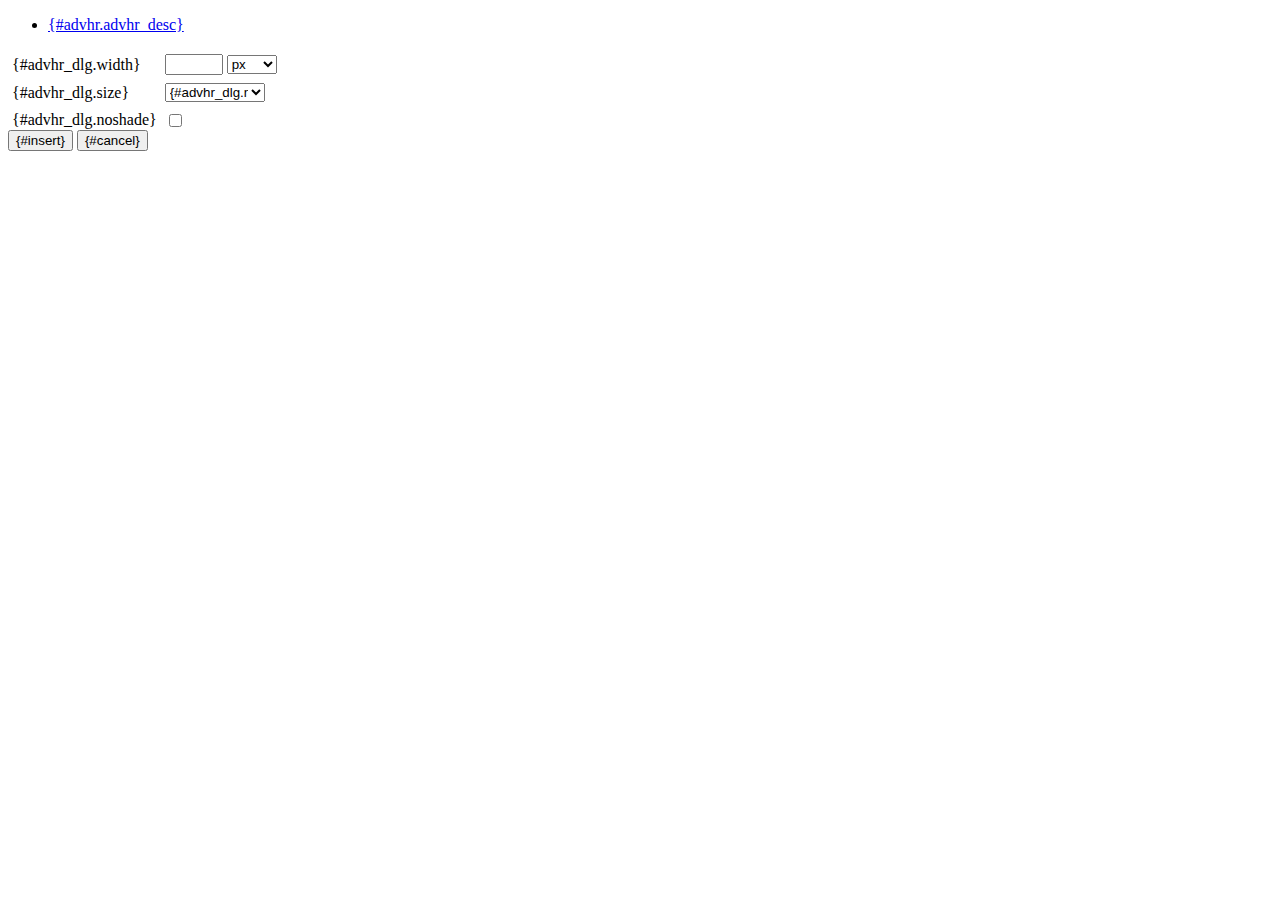
<file: src/main/webapp/js/lib/tiny_mce/plugins/advhr/rule.htm>
<!DOCTYPE html PUBLIC "-//W3C//DTD XHTML 1.0 Strict//EN" "http://www.w3.org/TR/xhtml1/DTD/xhtml1-strict.dtd">
<html xmlns="http://www.w3.org/1999/xhtml">
<head>
	<title>{#advhr.advhr_desc}</title>
	<script type="text/javascript" src="../../tiny_mce_popup.js"></script>
	<script type="text/javascript" src="js/rule.js"></script>
	<script type="text/javascript" src="../../utils/mctabs.js"></script>
	<script type="text/javascript" src="../../utils/form_utils.js"></script>
	<link href="css/advhr.css" rel="stylesheet" type="text/css" />
</head>
<body role="application">
<form onsubmit="AdvHRDialog.update();return false;" action="#">
	<div class="tabs">
		<ul>
			<li id="general_tab" class="current" aria-controls="general_panel"><span><a href="javascript:mcTabs.displayTab('general_tab','general_panel');" onmousedown="return false;">{#advhr.advhr_desc}</a></span></li>
		</ul>
	</div>

	<div class="panel_wrapper">
		<div id="general_panel" class="panel current">
			<table role="presentation" border="0" cellpadding="4" cellspacing="0">
					<tr role="group" aria-labelledby="width_label">
						<td><label id="width_label" for="width">{#advhr_dlg.width}</label></td>
						<td class="nowrap">
							<input id="width" name="width" type="text" value="" class="mceFocus" />
							<span style="display:none;" id="width_unit_label">{#advhr_dlg.widthunits}</span>
							<select name="width2" id="width2" aria-labelledby="width_unit_label">
								<option value="">px</option>
								<option value="%">%</option>
							</select>
						</td>
					</tr>
					<tr>
						<td><label for="size">{#advhr_dlg.size}</label></td>
						<td><select id="size" name="size">
							<option value="">{#advhr_dlg.normal}</option>
							<option value="1">1</option>
							<option value="2">2</option>
							<option value="3">3</option>
							<option value="4">4</option>
							<option value="5">5</option>
						</select></td>
					</tr>
					<tr>
						<td><label for="noshade">{#advhr_dlg.noshade}</label></td>
						<td><input type="checkbox" name="noshade" id="noshade" class="radio" /></td>
					</tr>
			</table>
		</div>
	</div>

	<div class="mceActionPanel">
		<input type="submit" id="insert" name="insert" value="{#insert}" />
		<input type="button" id="cancel" name="cancel" value="{#cancel}" onclick="tinyMCEPopup.close();" />
	</div>
</form>
</body>
</html>
</file>
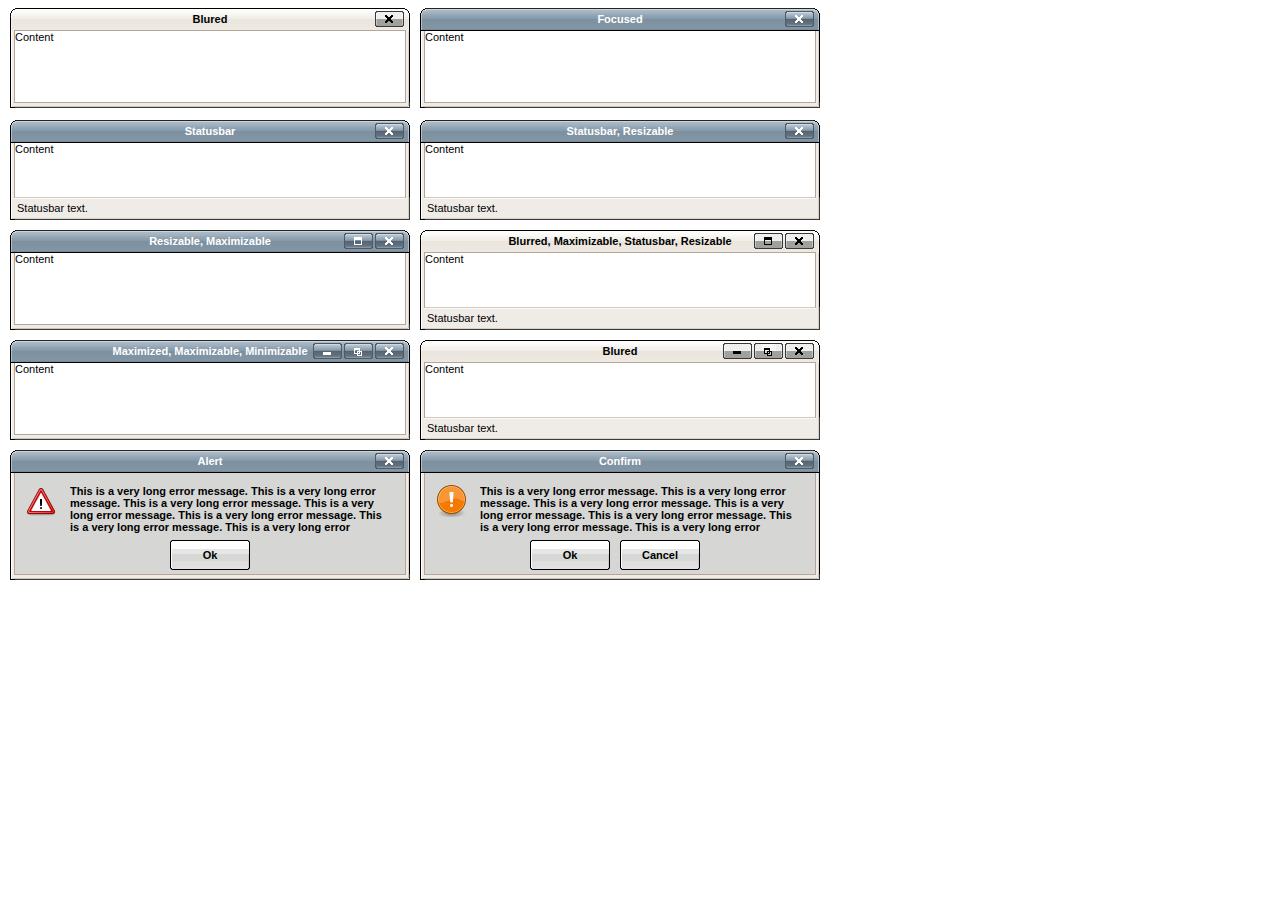
<file: src/main/webapp/js/lib/tiny_mce/plugins/inlinepopups/template.htm>
<!-- <!DOCTYPE html PUBLIC "-//W3C//DTD XHTML 1.0 Strict//EN" "http://www.w3.org/TR/xhtml1/DTD/xhtml1-strict.dtd"> -->
<html xmlns="http://www.w3.org/1999/xhtml">
<head>
<title>Template for dialogs</title>
<link rel="stylesheet" type="text/css" href="skins/clearlooks2/window.css" />
</head>
<body>

<div class="mceEditor">
	<div class="clearlooks2" style="width:400px; height:100px; left:10px;">
		<div class="mceWrapper">
			<div class="mceTop">
				<div class="mceLeft"></div>
				<div class="mceCenter"></div>
				<div class="mceRight"></div>
				<span>Blured</span>
			</div>

			<div class="mceMiddle">
				<div class="mceLeft"></div>
				<span>Content</span>
				<div class="mceRight"></div>
			</div>

			<div class="mceBottom">
				<div class="mceLeft"></div>
				<div class="mceCenter"></div>
				<div class="mceRight"></div>
				<span>Statusbar text.</span>
			</div>

			<a class="mceMove" href="#"></a>
			<a class="mceMin" href="#"></a>
			<a class="mceMax" href="#"></a>
			<a class="mceMed" href="#"></a>
			<a class="mceClose" href="#"></a>
			<a class="mceResize mceResizeN" href="#"></a>
			<a class="mceResize mceResizeS" href="#"></a>
			<a class="mceResize mceResizeW" href="#"></a>
			<a class="mceResize mceResizeE" href="#"></a>
			<a class="mceResize mceResizeNW" href="#"></a>
			<a class="mceResize mceResizeNE" href="#"></a>
			<a class="mceResize mceResizeSW" href="#"></a>
			<a class="mceResize mceResizeSE" href="#"></a>
		</div>
	</div>

	<div class="clearlooks2" style="width:400px; height:100px; left:420px;">
		<div class="mceWrapper mceMovable mceFocus">
			<div class="mceTop">
				<div class="mceLeft"></div>
				<div class="mceCenter"></div>
				<div class="mceRight"></div>
				<span>Focused</span>
			</div>

			<div class="mceMiddle">
				<div class="mceLeft"></div>
				<span>Content</span>
				<div class="mceRight"></div>
			</div>

			<div class="mceBottom">
				<div class="mceLeft"></div>
				<div class="mceCenter"></div>
				<div class="mceRight"></div>
				<span>Statusbar text.</span>
			</div>

			<a class="mceMove" href="#"></a>
			<a class="mceMin" href="#"></a>
			<a class="mceMax" href="#"></a>
			<a class="mceMed" href="#"></a>
			<a class="mceClose" href="#"></a>
			<a class="mceResize mceResizeN" href="#"></a>
			<a class="mceResize mceResizeS" href="#"></a>
			<a class="mceResize mceResizeW" href="#"></a>
			<a class="mceResize mceResizeE" href="#"></a>
			<a class="mceResize mceResizeNW" href="#"></a>
			<a class="mceResize mceResizeNE" href="#"></a>
			<a class="mceResize mceResizeSW" href="#"></a>
			<a class="mceResize mceResizeSE" href="#"></a>
		</div>
	</div>

	<div class="clearlooks2" style="width:400px; height:100px; left:10px; top:120px;">
		<div class="mceWrapper mceMovable mceFocus mceStatusbar">
			<div class="mceTop">
				<div class="mceLeft"></div>
				<div class="mceCenter"></div>
				<div class="mceRight"></div>
				<span>Statusbar</span>
			</div>

			<div class="mceMiddle">
				<div class="mceLeft"></div>
				<span>Content</span>
				<div class="mceRight"></div>
			</div>

			<div class="mceBottom">
				<div class="mceLeft"></div>
				<div class="mceCenter"></div>
				<div class="mceRight"></div>
				<span>Statusbar text.</span>
			</div>

			<a class="mceMove" href="#"></a>
			<a class="mceMin" href="#"></a>
			<a class="mceMax" href="#"></a>
			<a class="mceMed" href="#"></a>
			<a class="mceClose" href="#"></a>
			<a class="mceResize mceResizeN" href="#"></a>
			<a class="mceResize mceResizeS" href="#"></a>
			<a class="mceResize mceResizeW" href="#"></a>
			<a class="mceResize mceResizeE" href="#"></a>
			<a class="mceResize mceResizeNW" href="#"></a>
			<a class="mceResize mceResizeNE" href="#"></a>
			<a class="mceResize mceResizeSW" href="#"></a>
			<a class="mceResize mceResizeSE" href="#"></a>
		</div>
	</div>

	<div class="clearlooks2" style="width:400px; height:100px; left:420px; top:120px;">
		<div class="mceWrapper mceMovable mceFocus mceStatusbar mceResizable">
			<div class="mceTop">
				<div class="mceLeft"></div>
				<div class="mceCenter"></div>
				<div class="mceRight"></div>
				<span>Statusbar, Resizable</span>
			</div>

			<div class="mceMiddle">
				<div class="mceLeft"></div>
				<span>Content</span>
				<div class="mceRight"></div>
			</div>

			<div class="mceBottom">
				<div class="mceLeft"></div>
				<div class="mceCenter"></div>
				<div class="mceRight"></div>
				<span>Statusbar text.</span>
			</div>

			<a class="mceMove" href="#"></a>
			<a class="mceMin" href="#"></a>
			<a class="mceMax" href="#"></a>
			<a class="mceMed" href="#"></a>
			<a class="mceClose" href="#"></a>
			<a class="mceResize mceResizeN" href="#"></a>
			<a class="mceResize mceResizeS" href="#"></a>
			<a class="mceResize mceResizeW" href="#"></a>
			<a class="mceResize mceResizeE" href="#"></a>
			<a class="mceResize mceResizeNW" href="#"></a>
			<a class="mceResize mceResizeNE" href="#"></a>
			<a class="mceResize mceResizeSW" href="#"></a>
			<a class="mceResize mceResizeSE" href="#"></a>
		</div>
	</div>

	<div class="clearlooks2" style="width:400px; height:100px; left:10px; top:230px;">
		<div class="mceWrapper mceMovable mceFocus mceResizable mceMaximizable">
			<div class="mceTop">
				<div class="mceLeft"></div>
				<div class="mceCenter"></div>
				<div class="mceRight"></div>
				<span>Resizable, Maximizable</span>
			</div>

			<div class="mceMiddle">
				<div class="mceLeft"></div>
				<span>Content</span>
				<div class="mceRight"></div>
			</div>

			<div class="mceBottom">
				<div class="mceLeft"></div>
				<div class="mceCenter"></div>
				<div class="mceRight"></div>
				<span>Statusbar text.</span>
			</div>

			<a class="mceMove" href="#"></a>
			<a class="mceMin" href="#"></a>
			<a class="mceMax" href="#"></a>
			<a class="mceMed" href="#"></a>
			<a class="mceClose" href="#"></a>
			<a class="mceResize mceResizeN" href="#"></a>
			<a class="mceResize mceResizeS" href="#"></a>
			<a class="mceResize mceResizeW" href="#"></a>
			<a class="mceResize mceResizeE" href="#"></a>
			<a class="mceResize mceResizeNW" href="#"></a>
			<a class="mceResize mceResizeNE" href="#"></a>
			<a class="mceResize mceResizeSW" href="#"></a>
			<a class="mceResize mceResizeSE" href="#"></a>
		</div>
	</div>

	<div class="clearlooks2" style="width:400px; height:100px; left:420px; top:230px;">
		<div class="mceWrapper mceMovable mceStatusbar mceResizable mceMaximizable">
			<div class="mceTop">
				<div class="mceLeft"></div>
				<div class="mceCenter"></div>
				<div class="mceRight"></div>
				<span>Blurred, Maximizable, Statusbar, Resizable</span>
			</div>

			<div class="mceMiddle">
				<div class="mceLeft"></div>
				<span>Content</span>
				<div class="mceRight"></div>
			</div>

			<div class="mceBottom">
				<div class="mceLeft"></div>
				<div class="mceCenter"></div>
				<div class="mceRight"></div>
				<span>Statusbar text.</span>
			</div>

			<a class="mceMove" href="#"></a>
			<a class="mceMin" href="#"></a>
			<a class="mceMax" href="#"></a>
			<a class="mceMed" href="#"></a>
			<a class="mceClose" href="#"></a>
			<a class="mceResize mceResizeN" href="#"></a>
			<a class="mceResize mceResizeS" href="#"></a>
			<a class="mceResize mceResizeW" href="#"></a>
			<a class="mceResize mceResizeE" href="#"></a>
			<a class="mceResize mceResizeNW" href="#"></a>
			<a class="mceResize mceResizeNE" href="#"></a>
			<a class="mceResize mceResizeSW" href="#"></a>
			<a class="mceResize mceResizeSE" href="#"></a>
		</div>
	</div>

	<div class="clearlooks2" style="width:400px; height:100px; left:10px; top:340px;">
		<div class="mceWrapper mceMovable mceFocus mceResizable mceMaximized mceMinimizable mceMaximizable">
			<div class="mceTop">
				<div class="mceLeft"></div>
				<div class="mceCenter"></div>
				<div class="mceRight"></div>
				<span>Maximized, Maximizable, Minimizable</span>
			</div>

			<div class="mceMiddle">
				<div class="mceLeft"></div>
				<span>Content</span>
				<div class="mceRight"></div>
			</div>

			<div class="mceBottom">
				<div class="mceLeft"></div>
				<div class="mceCenter"></div>
				<div class="mceRight"></div>
				<span>Statusbar text.</span>
			</div>

			<a class="mceMove" href="#"></a>
			<a class="mceMin" href="#"></a>
			<a class="mceMax" href="#"></a>
			<a class="mceMed" href="#"></a>
			<a class="mceClose" href="#"></a>
			<a class="mceResize mceResizeN" href="#"></a>
			<a class="mceResize mceResizeS" href="#"></a>
			<a class="mceResize mceResizeW" href="#"></a>
			<a class="mceResize mceResizeE" href="#"></a>
			<a class="mceResize mceResizeNW" href="#"></a>
			<a class="mceResize mceResizeNE" href="#"></a>
			<a class="mceResize mceResizeSW" href="#"></a>
			<a class="mceResize mceResizeSE" href="#"></a>
		</div>
	</div>

	<div class="clearlooks2" style="width:400px; height:100px; left:420px; top:340px;">
		<div class="mceWrapper mceMovable mceStatusbar mceResizable mceMaximized mceMinimizable mceMaximizable">
			<div class="mceTop">
				<div class="mceLeft"></div>
				<div class="mceCenter"></div>
				<div class="mceRight"></div>
				<span>Blured</span>
			</div>

			<div class="mceMiddle">
				<div class="mceLeft"></div>
				<span>Content</span>
				<div class="mceRight"></div>
			</div>

			<div class="mceBottom">
				<div class="mceLeft"></div>
				<div class="mceCenter"></div>
				<div class="mceRight"></div>
				<span>Statusbar text.</span>
			</div>

			<a class="mceMove" href="#"></a>
			<a class="mceMin" href="#"></a>
			<a class="mceMax" href="#"></a>
			<a class="mceMed" href="#"></a>
			<a class="mceClose" href="#"></a>
			<a class="mceResize mceResizeN" href="#"></a>
			<a class="mceResize mceResizeS" href="#"></a>
			<a class="mceResize mceResizeW" href="#"></a>
			<a class="mceResize mceResizeE" href="#"></a>
			<a class="mceResize mceResizeNW" href="#"></a>
			<a class="mceResize mceResizeNE" href="#"></a>
			<a class="mceResize mceResizeSW" href="#"></a>
			<a class="mceResize mceResizeSE" href="#"></a>
		</div>
	</div>

	<div class="clearlooks2" style="width:400px; height:130px; left:10px; top:450px;">
		<div class="mceWrapper mceMovable mceFocus mceModal mceAlert">
			<div class="mceTop">
				<div class="mceLeft"></div>
				<div class="mceCenter"></div>
				<div class="mceRight"></div>
				<span>Alert</span>
			</div>

			<div class="mceMiddle">
				<div class="mceLeft"></div>
				<span>
					This is a very long error message. This is a very long error message.
					This is a very long error message. This is a very long error message.
					This is a very long error message. This is a very long error message.
					This is a very long error message. This is a very long error message.
					This is a very long error message. This is a very long error message.
					This is a very long error message. This is a very long error message.
				</span>
				<div class="mceRight"></div>
				<div class="mceIcon"></div>
			</div>

			<div class="mceBottom">
				<div class="mceLeft"></div>
				<div class="mceCenter"></div>
				<div class="mceRight"></div>
			</div>

			<a class="mceMove" href="#"></a>
			<a class="mceButton mceOk" href="#">Ok</a>
			<a class="mceClose" href="#"></a>
		</div>
	</div>

	<div class="clearlooks2" style="width:400px; height:130px; left:420px; top:450px;">
		<div class="mceWrapper mceMovable mceFocus mceModal mceConfirm">
			<div class="mceTop">
				<div class="mceLeft"></div>
				<div class="mceCenter"></div>
				<div class="mceRight"></div>
				<span>Confirm</span>
			</div>

			<div class="mceMiddle">
				<div class="mceLeft"></div>
				<span>
					This is a very long error message. This is a very long error message.
					This is a very long error message. This is a very long error message.
					This is a very long error message. This is a very long error message.
					This is a very long error message. This is a very long error message.
					This is a very long error message. This is a very long error message.
					This is a very long error message. This is a very long error message.
					</span>
				<div class="mceRight"></div>
				<div class="mceIcon"></div>
			</div>

			<div class="mceBottom">
				<div class="mceLeft"></div>
				<div class="mceCenter"></div>
				<div class="mceRight"></div>
			</div>

			<a class="mceMove" href="#"></a>
			<a class="mceButton mceOk" href="#">Ok</a>
			<a class="mceButton mceCancel" href="#">Cancel</a>
			<a class="mceClose" href="#"></a>
		</div>
	</div>
</div>

</body>
</html>
</file>
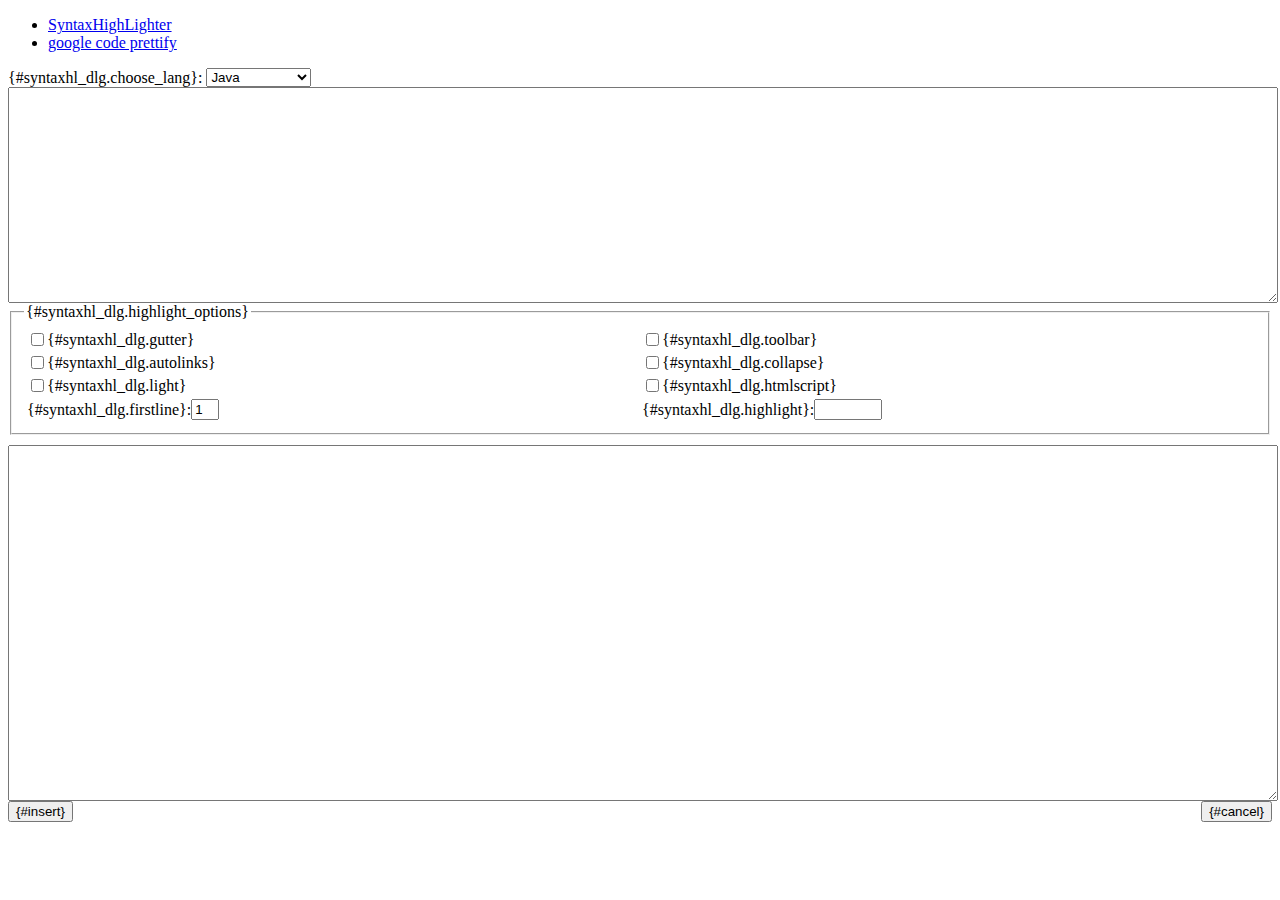
<file: src/main/webapp/js/lib/tiny_mce/plugins/syntaxhl/syntaxhl.htm>
<!DOCTYPE html PUBLIC "-//W3C//DTD XHTML 1.0 Transitional//EN" "http://www.w3.org/TR/xhtml1/DTD/xhtml1-transitional.dtd">
<html xmlns="http://www.w3.org/1999/xhtml">
    <head>
        <title>{#syntaxhl_dlg.title}</title>
        <script type="text/javascript" src="../../tiny_mce_popup.js"></script>
        <script type="text/javascript" src="../../utils/mctabs.js"></script>
        <script type="text/javascript" src="syntaxhl.js"></script>
        <style type="text/css" media="screen">
            input {
                vertical-align: middle;
            }
            label {
                vertical-align: middle;
            }
            fieldset {
                margin-bottom: 10px;
            }
            textarea {
                width: 100%; 
                height: 100%; 
                font-family: 'Courier New',Courier,mono; 
                font-size: 12px;
            }
            .panel_wrapper div.current {
                height: auto;
            }
        </style>
    </head>
    <body>
        <form onsubmit="SyntaxHLDialog.insert(); return false;" action="#">
            <div class="tabs">
                <ul>
                    <li id="general_tab" class="current" aria-controls="general_panel">
                        <span>
                            <a href="javascript:mcTabs.displayTab('general_tab','general_panel');"
                               onmousedown="return false;">
                                SyntaxHighLighter
                            </a>
                        </span>
                    </li>
                    <li id="appearance_tab" aria-controls="appearance_panel">
                        <span>
                            <a href="javascript:mcTabs.displayTab('appearance_tab','appearance_panel');" 
                               onmousedown="return false;">
                                google code prettify
                            </a>
                        </span>
                    </li>
                </ul>
            </div>
            <div class="panel_wrapper">
                <div id="general_panel" class="panel current">
                    <label for="syntaxhl_language">{#syntaxhl_dlg.choose_lang}:</label>	
                    <select name="syntaxhl_language" id="syntaxhl_language">
                        <option value="applescript">Apple Script</option>
                        <option value="actionscript3">Action Script3</option>
                        <option value="bash">Bash</option>
                        <option value="coldfusion">Cold Fusion</option>
                        <option value="cpp">C++</option>
                        <option value="c#">C#</option>
                        <option value="css">CSS</option>
                        <option value="delphi">Delphi</option>
                        <option value="diff">Diff</option>
                        <option value="erl">Erlang</option>
                        <option value="groovy">Groovy</option>
                        <option value="java" selected="selected">Java</option>
                        <option value="jfx">JavaFX</option>
                        <option value="js">JavaScript</option>
                        <option value="perl">Perl</option>
                        <option value="php">PHP</option>
                        <option value="plain">Plain</option>
                        <option value="ps">PowerShell</option>
                        <option value="py">Python</option>
                        <option value="ruby">Ruby</option>
                        <option value="sass">Sass</option>
                        <option value="scala">Scala</option>
                        <option value="sql">SQL</option>
                        <option value="vb">Visual Basic</option>
                        <option value="xml">XML</option>
                    </select>

                    <textarea name="syntaxhl_code" id="syntaxhl_code" rows="15" cols="100" class="mceFocus"></textarea>

                    <fieldset id="syntaxhl_options">
                        <legend>{#syntaxhl_dlg.highlight_options}</legend>

                        <table border="0" width="100%">
                            <tr>
                                <td width="50%"><input type="checkbox" name="syntaxhl_gutter" id="syntaxhl_gutter" /><label for="syntaxhl_gutter" >{#syntaxhl_dlg.gutter}</label></td>
                                <td><input type="checkbox" name="syntaxhl_toolbar" id="syntaxhl_toolbar" /><label for="syntaxhl_toolbar" >{#syntaxhl_dlg.toolbar}</label></td>
                            </tr>
                            <tr>
                                <td><input type="checkbox" name="syntaxhl_autolinks" id="syntaxhl_autolinks" /><label for="syntaxhl_autolinks" >{#syntaxhl_dlg.autolinks}</label></td>
                                <td><input type="checkbox" name="syntaxhl_collapse" id="syntaxhl_collapse" /><label for="syntaxhl_collapse" >{#syntaxhl_dlg.collapse}</label></td>
                            </tr><!--tr>
                                <td><input type="checkbox" name="syntaxhl_ruler" id="syntaxhl_ruler" /><label for="syntaxhl_ruler" >{#syntaxhl_dlg.ruler}</label></td>
                                <td><input type="checkbox" name="syntaxhl_wrap_lines" id="syntaxhl_wrap_lines" /><label for="syntaxhl_wrap_lines" >{#syntaxhl_dlg.wrap_lines}</label></td>
                            </tr-->
                            <tr>
                                <td><input type="checkbox" name="syntaxhl_light" id="syntaxhl_light" /><label for="syntaxhl_light" >{#syntaxhl_dlg.light}</label></td>
                                <td><input type="checkbox" name="syntaxhl_htmlscript" id="syntaxhl_htmlscript" /><label for="syntaxhl_htmlscript" >{#syntaxhl_dlg.htmlscript}</label></td>
                            </tr>
                            <tr>
                                <td><label for="syntaxhl_firstline">{#syntaxhl_dlg.firstline}:</label><input type="text" name="syntaxhl_firstline" id="syntaxhl_firstline" value="1" style="width:20px;" /></td>
                                <td><label for="syntaxhl_highlight">{#syntaxhl_dlg.highlight}:</label><input type="text" name="syntaxhl_highlight" id="syntaxhl_highlight" style="width:60px;" /></td>
                            </tr>
                        </table>	
                    </fieldset>
                </div>

                <div id="appearance_panel" class="panel">
                    <textarea name="prettify_code" id="prettify_code" rows="25" cols="100" class="mceFocus"></textarea>
                </div>
            </div>


            <div class="mceActionPanel">
                <div style="float: left">
                    <input type="submit" id="insert" name="insert" value="{#insert}" />
                </div>
                <div style="float: right">
                    <input type="button" id="cancel" name="cancel" value="{#cancel}" onclick="tinyMCEPopup.close();" />
                </div>
            </div>
        </form>
    </body>
</html>
</file>
<file: src/main/webapp/js/lib/tiny_mce/plugins/advhr/css/advhr.css>
input.radio {border:1px none #000; background:transparent; vertical-align:middle;}
.panel_wrapper div.current {height:80px;}
#width {width:50px; vertical-align:middle;}
#width2 {width:50px; vertical-align:middle;}
#size {width:100px;}
</file>
<file: src/main/webapp/js/lib/tiny_mce/plugins/inlinepopups/skins/clearlooks2/window.css>
/* Clearlooks 2 */

/* Reset */
.clearlooks2, .clearlooks2 div, .clearlooks2 span, .clearlooks2 a {vertical-align:baseline; text-align:left; position:absolute; border:0; padding:0; margin:0; background:transparent; font-family:Arial,Verdana; font-size:11px; color:#000; text-decoration:none; font-weight:normal; width:auto; height:auto; overflow:hidden; display:block}

/* General */
.clearlooks2 {position:absolute; direction:ltr}
.clearlooks2 .mceWrapper {position:static}
.mceEventBlocker {position:fixed; left:0; top:0; background:url(img/horizontal.gif) no-repeat 0 -75px; width:100%; height:100%}
.clearlooks2 .mcePlaceHolder {border:1px solid #000; background:#888; top:0; left:0; opacity:0.5; -ms-filter:'alpha(opacity=50)'; filter:alpha(opacity=50)}
.clearlooks2_modalBlocker {position:fixed; left:0; top:0; width:100%; height:100%; background:#FFF; opacity:0.6; -ms-filter:'alpha(opacity=60)'; filter:alpha(opacity=60); display:none}

/* Top */
.clearlooks2 .mceTop, .clearlooks2 .mceTop div {top:0; width:100%; height:23px}
.clearlooks2 .mceTop .mceLeft {width:6px; background:url(img/corners.gif)}
.clearlooks2 .mceTop .mceCenter {right:6px; width:100%; height:23px; background:url(img/horizontal.gif) 12px 0; clip:rect(auto auto auto 12px)}
.clearlooks2 .mceTop .mceRight {right:0; width:6px; height:23px; background:url(img/corners.gif) -12px 0}
.clearlooks2 .mceTop span {width:100%; text-align:center; vertical-align:middle; line-height:23px; font-weight:bold}
.clearlooks2 .mceFocus .mceTop .mceLeft {background:url(img/corners.gif) -6px 0}
.clearlooks2 .mceFocus .mceTop .mceCenter {background:url(img/horizontal.gif) 0 -23px}
.clearlooks2 .mceFocus .mceTop .mceRight {background:url(img/corners.gif) -18px 0}
.clearlooks2 .mceFocus .mceTop span {color:#FFF}

/* Middle */
.clearlooks2 .mceMiddle, .clearlooks2 .mceMiddle div {top:0}
.clearlooks2 .mceMiddle {width:100%; height:100%; clip:rect(23px auto auto auto)}
.clearlooks2 .mceMiddle .mceLeft {left:0; width:5px; height:100%; background:url(img/vertical.gif) -5px 0}
.clearlooks2 .mceMiddle span {top:23px; left:5px; width:100%; height:100%; background:#FFF}
.clearlooks2 .mceMiddle .mceRight {right:0; width:5px; height:100%; background:url(img/vertical.gif)}

/* Bottom */
.clearlooks2 .mceBottom, .clearlooks2 .mceBottom div {height:6px}
.clearlooks2 .mceBottom {left:0; bottom:0; width:100%}
.clearlooks2 .mceBottom div {top:0}
.clearlooks2 .mceBottom .mceLeft {left:0; width:5px; background:url(img/corners.gif) -34px -6px}
.clearlooks2 .mceBottom .mceCenter {left:5px; width:100%; background:url(img/horizontal.gif) 0 -46px}
.clearlooks2 .mceBottom .mceRight {right:0; width:5px; background: url(img/corners.gif) -34px 0}
.clearlooks2 .mceBottom span {display:none}
.clearlooks2 .mceStatusbar .mceBottom, .clearlooks2 .mceStatusbar .mceBottom div {height:23px}
.clearlooks2 .mceStatusbar .mceBottom .mceLeft {background:url(img/corners.gif) -29px 0}
.clearlooks2 .mceStatusbar .mceBottom .mceCenter {background:url(img/horizontal.gif) 0 -52px}
.clearlooks2 .mceStatusbar .mceBottom .mceRight {background:url(img/corners.gif) -24px 0}
.clearlooks2 .mceStatusbar .mceBottom span {display:block; left:7px; font-family:Arial, Verdana; font-size:11px; line-height:23px}

/* Actions */
.clearlooks2 a {width:29px; height:16px; top:3px;}
.clearlooks2 .mceClose {right:6px; background:url(img/buttons.gif) -87px 0}
.clearlooks2 .mceMin {display:none; right:68px; background:url(img/buttons.gif) 0 0}
.clearlooks2 .mceMed {display:none; right:37px; background:url(img/buttons.gif) -29px 0}
.clearlooks2 .mceMax {display:none; right:37px; background:url(img/buttons.gif) -58px 0}
.clearlooks2 .mceMove {display:none;width:100%;cursor:move;background:url(img/corners.gif) no-repeat -100px -100px}
.clearlooks2 .mceMovable .mceMove {display:block}
.clearlooks2 .mceFocus .mceClose {right:6px; background:url(img/buttons.gif) -87px -16px}
.clearlooks2 .mceFocus .mceMin {right:68px; background:url(img/buttons.gif) 0 -16px}
.clearlooks2 .mceFocus .mceMed {right:37px; background:url(img/buttons.gif) -29px -16px}
.clearlooks2 .mceFocus .mceMax {right:37px; background:url(img/buttons.gif) -58px -16px}
.clearlooks2 .mceFocus .mceClose:hover {right:6px; background:url(img/buttons.gif) -87px -32px}
.clearlooks2 .mceFocus .mceClose:hover {right:6px; background:url(img/buttons.gif) -87px -32px}
.clearlooks2 .mceFocus .mceMin:hover {right:68px; background:url(img/buttons.gif) 0 -32px}
.clearlooks2 .mceFocus .mceMed:hover {right:37px; background:url(img/buttons.gif) -29px -32px}
.clearlooks2 .mceFocus .mceMax:hover {right:37px; background:url(img/buttons.gif) -58px -32px}

/* Resize */
.clearlooks2 .mceResize {top:auto; left:auto; display:none; width:5px; height:5px; background:url(img/horizontal.gif) no-repeat 0 -75px}
.clearlooks2 .mceResizable .mceResize {display:block}
.clearlooks2 .mceResizable .mceMin, .clearlooks2 .mceMax {display:none}
.clearlooks2 .mceMinimizable .mceMin {display:block}
.clearlooks2 .mceMaximizable .mceMax {display:block}
.clearlooks2 .mceMaximized .mceMed {display:block}
.clearlooks2 .mceMaximized .mceMax {display:none}
.clearlooks2 a.mceResizeN {top:0; left:0; width:100%; cursor:n-resize}
.clearlooks2 a.mceResizeNW {top:0; left:0; cursor:nw-resize}
.clearlooks2 a.mceResizeNE {top:0; right:0; cursor:ne-resize}
.clearlooks2 a.mceResizeW {top:0; left:0; height:100%; cursor:w-resize;}
.clearlooks2 a.mceResizeE {top:0; right:0; height:100%; cursor:e-resize}
.clearlooks2 a.mceResizeS {bottom:0; left:0; width:100%; cursor:s-resize}
.clearlooks2 a.mceResizeSW {bottom:0; left:0; cursor:sw-resize}
.clearlooks2 a.mceResizeSE {bottom:0; right:0; cursor:se-resize}

/* Alert/Confirm */
.clearlooks2 .mceButton {font-weight:bold; bottom:10px; width:80px; height:30px; background:url(img/button.gif); line-height:30px; vertical-align:middle; text-align:center; outline:0}
.clearlooks2 .mceMiddle .mceIcon {left:15px; top:35px; width:32px; height:32px}
.clearlooks2 .mceAlert .mceMiddle span, .clearlooks2 .mceConfirm .mceMiddle span {background:transparent;left:60px; top:35px; width:320px; height:50px; font-weight:bold; overflow:auto; white-space:normal}
.clearlooks2 a:hover {font-weight:bold;}
.clearlooks2 .mceAlert .mceMiddle, .clearlooks2 .mceConfirm .mceMiddle {background:#D6D7D5}
.clearlooks2 .mceAlert .mceOk {left:50%; top:auto; margin-left: -40px}
.clearlooks2 .mceAlert .mceIcon {background:url(img/alert.gif)}
.clearlooks2 .mceConfirm .mceOk {left:50%; top:auto; margin-left: -90px}
.clearlooks2 .mceConfirm .mceCancel {left:50%; top:auto}
.clearlooks2 .mceConfirm .mceIcon {background:url(img/confirm.gif)}
</file>
